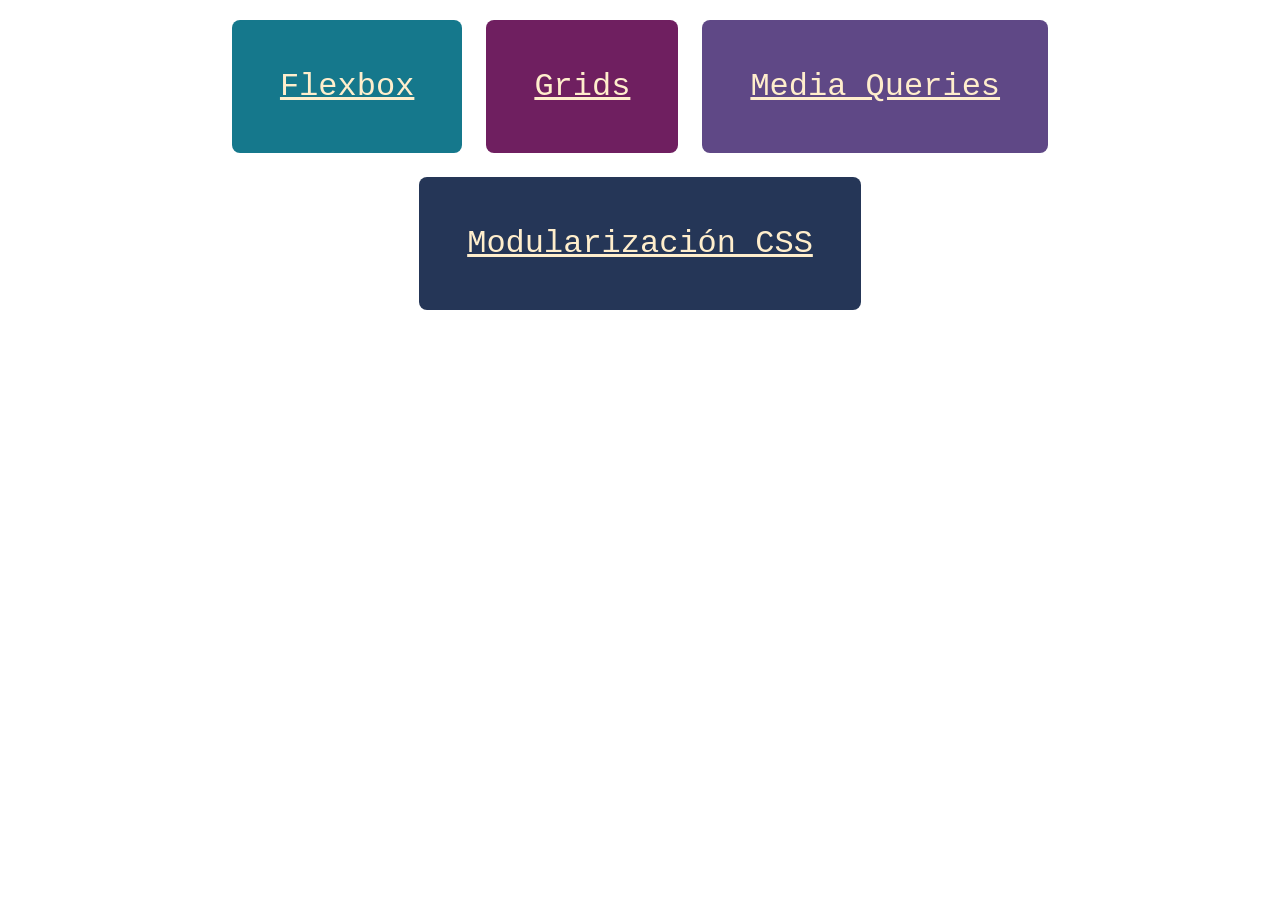
<file: index.html>
<!doctype html>
<html lang="en">
  <head>
    <meta charset="UTF-8" />
    <meta name="viewport" content="width=device-width, initial-scale=1.0" />
    <title>Ejercicios prácticos - Clase 060426</title>
    <link rel="stylesheet" href="./index.css" />
  </head>
  <body>
    <div class="contenedor">
      <a href="./1-flexbox/flexbox.html" class="flexbox">Flexbox</a>
      <a href="./2-grids/grids.html" class="grids">Grids</a>
      <a href="./3-media-queries/media-queries.html" class="media-queries"
        >Media Queries</a
      >
      <a href="./4-modularización/modularizacion.html" class="modularizacion"
        >Modularización CSS</a
      >
    </div>
  </body>
</html>
</file>
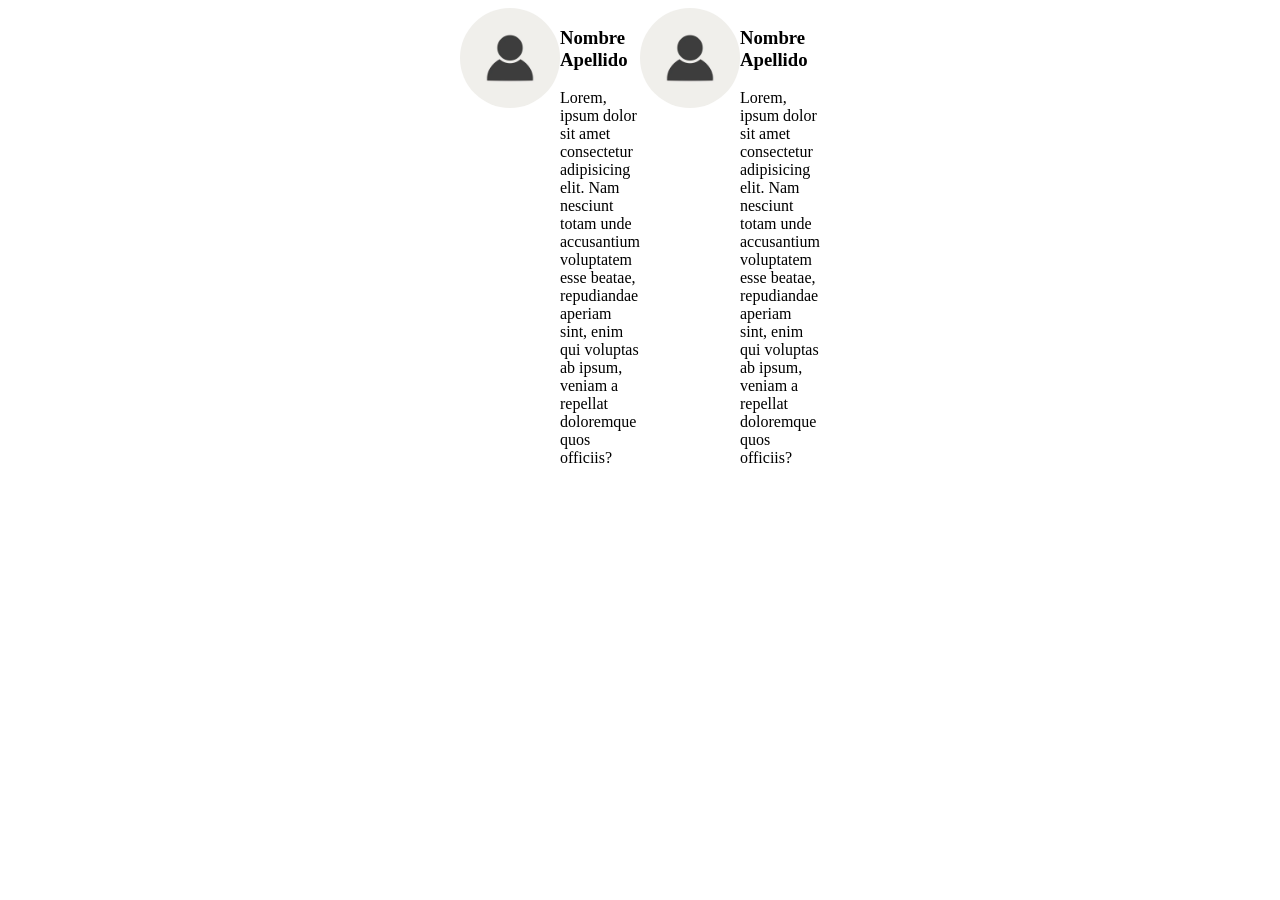
<file: 1-flexbox/flexbox.html>
<!doctype html>
<html lang="en">
  <head>
    <meta charset="UTF-8" />
    <meta name="viewport" content="width=device-width, initial-scale=1.0" />
    <title>Ejemplo 1 - Flexbox</title>
    <link rel="stylesheet" href="./flexbox.css" />
  </head>
  <body>
    <!-- <div class="container">
      <div class="box">1</div>
      <div class="box">2</div>
      <div class="box">3</div>
      <div class="box">4</div>
      <div class="box">5</div>
      <div class="box">6</div>
      <div class="box">7</div>
      <div class="box">8</div>
      <div class="box">9</div>
    </div> -->

    <div class="contenedor-card">
      <div class="card">
        <div class="card-izquierda">
          <img src="./perfil-placeholder.png" alt="" />
        </div>
        <div class="card-derecha">
          <h3>Nombre Apellido</h3>
          <p>
            Lorem, ipsum dolor sit amet consectetur adipisicing elit. Nam
            nesciunt totam unde accusantium voluptatem esse beatae, repudiandae
            aperiam sint, enim qui voluptas ab ipsum, veniam a repellat
            doloremque quos officiis?
          </p>
        </div>
      </div>
      <div class="card">
        <div class="card-izquierda">
          <img src="./perfil-placeholder.png" alt="" />
        </div>
        <div class="card-derecha">
          <h3>Nombre Apellido</h3>
          <p>
            Lorem, ipsum dolor sit amet consectetur adipisicing elit. Nam
            nesciunt totam unde accusantium voluptatem esse beatae, repudiandae
            aperiam sint, enim qui voluptas ab ipsum, veniam a repellat
            doloremque quos officiis?
          </p>
        </div>
      </div>
    </div>
  </body>
</html>
</file>
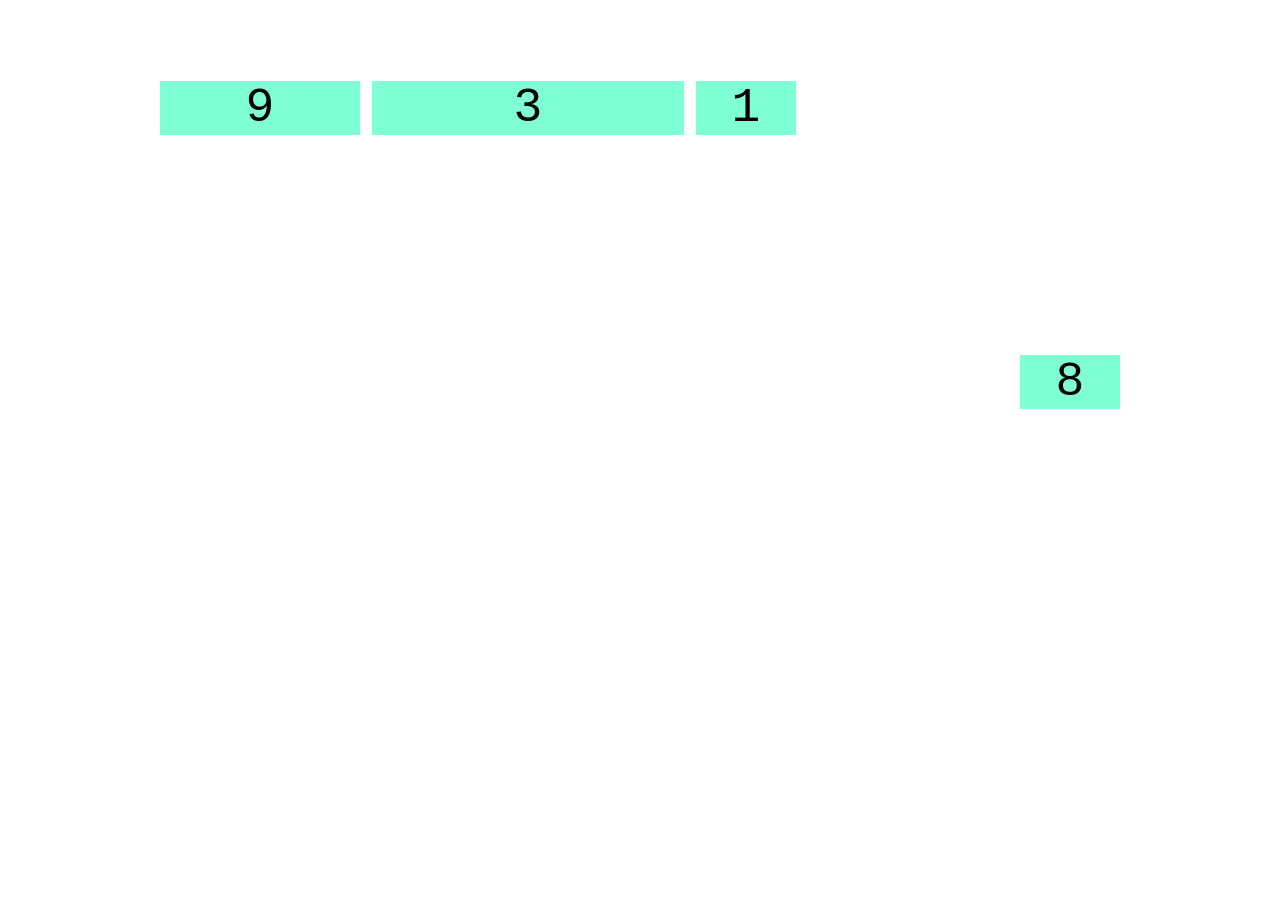
<file: 2-grids/grids.html>
<!doctype html>
<html lang="en">
  <head>
    <meta charset="UTF-8" />
    <meta name="viewport" content="width=device-width, initial-scale=1.0" />
    <title>Document</title>
    <link rel="stylesheet" href="./grids.css" />
  </head>
  <body>
    <div class="container">
      <div class="box" style="grid-area: box-1">1</div>
      <div class="box" style="grid-area: box-2">2</div>
      <div class="box" style="grid-area: box-3">3</div>
      <div class="box" style="grid-area: box-4">4</div>
      <div class="box" style="grid-area: box-5">5</div>
      <div class="box" style="grid-area: box-6">6</div>
      <div class="box" style="grid-area: box-7">7</div>
      <div class="box" style="grid-area: box-8">8</div>
      <div class="box" style="grid-area: box-9">9</div>
    </div>
  </body>
</html>
</file>
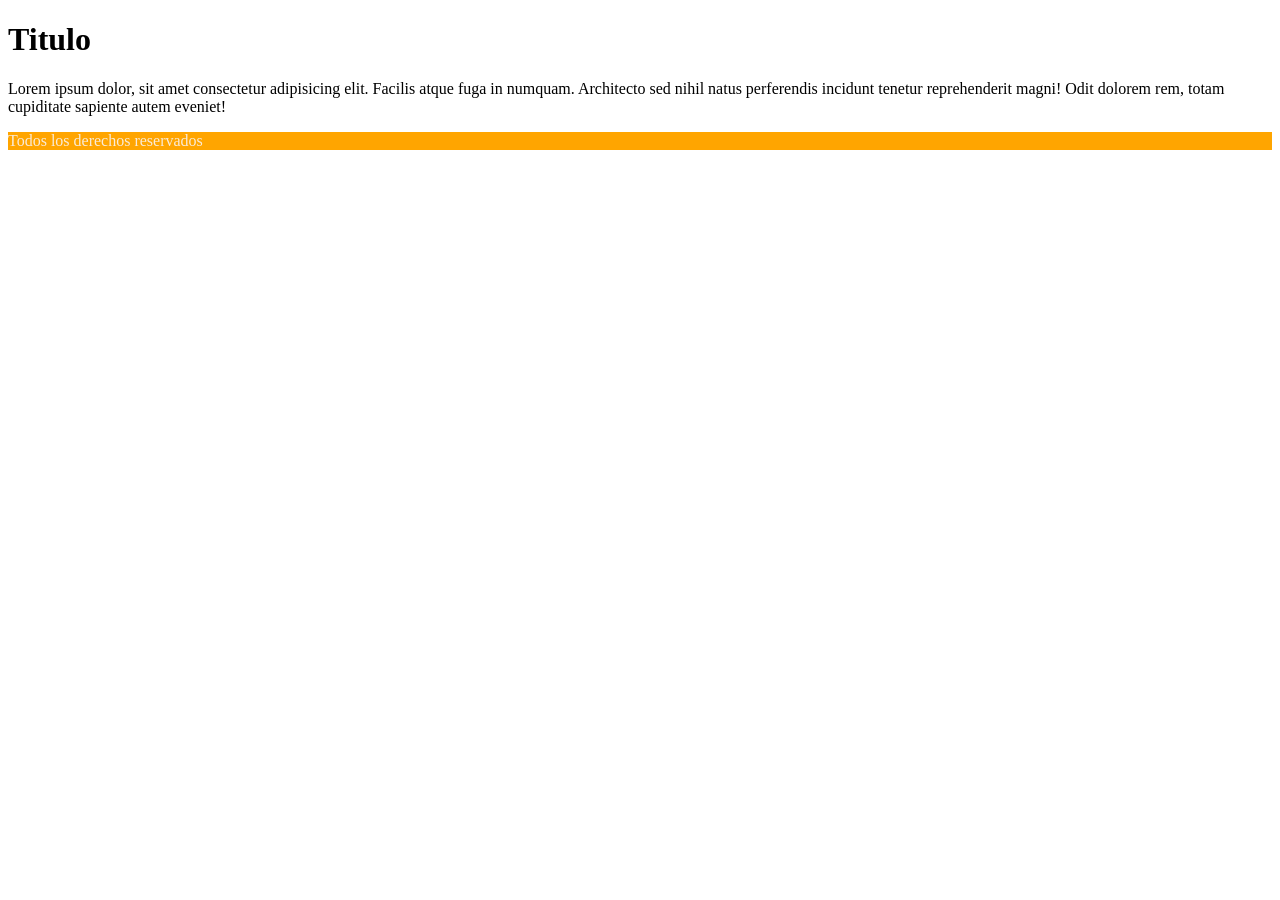
<file: 4-modularización/modularizacion.html>
<!doctype html>
<html lang="en">
  <head>
    <meta charset="UTF-8" />
    <meta name="viewport" content="width=device-width, initial-scale=1.0" />
    <title>Document</title>
    <link rel="stylesheet" href="./css/style.css" />
  </head>
  <body>
    <h1>Titulo</h1>
    <p>
      Lorem ipsum dolor, sit amet consectetur adipisicing elit. Facilis atque
      fuga in numquam. Architecto sed nihil natus perferendis incidunt tenetur
      reprehenderit magni! Odit dolorem rem, totam cupiditate sapiente autem
      eveniet!
    </p>

    <footer>Todos los derechos reservados</footer>
  </body>
</html>
</file>
<file: index.css>
:root {
  --color-texto: #ffeecc;
  --fondo-1: #15788c;
  --fondo-2: #6f1f60;
  --fondo-3: #5f4886;
  --fondo-4: #253657;
  --hover-1: black;
  --hover-2: #bc4a9b;
}
.contenedor {
  display: flex;
  flex-wrap: wrap;
  justify-content: center;
  flex-direction: row;
}

.flexbox,
.grids,
.media-queries,
.modularizacion {
  text-align: center;
  align-items: center;
  justify-content: center;
  color: var(--color-texto);
  font-size: 32px;
  font-family: "Courier New", Courier, monospace;
  margin: 12px;
  padding: 48px;
  border-radius: 8px;
}

.flexbox {
  background-color: var(--fondo-1);
}

.grids {
  background-color: var(--fondo-2);
}

.media-queries {
  background-color: var(--fondo-3);
}

.modularizacion {
  background-color: var(--fondo-4);
}

a:hover,
.flexbox:hover,
.grids:hover,
.media-queries:hover,
.modularizacion:hover {
  color: var(--hover-1);
  background-color: var(--hover-2);
}
</file>
<file: 1-flexbox/flexbox.css>
/* 
1- display - flex
flex-direction - row, row-reverse, column, column-reverse
flex-wrap - nowrap, wrap
flex-flow - flex-direction y flex-wrap en una línea
*/

body {
  display: flex;
  justify-content: center;
  justify-content: center;
}

.container {
  display: flex;
  flex-flow: row wrap;
  gap: 12px;

  justify-content: center;
  align-items: center;
  align-content: flex-end;

  height: 500px;
  width: 500px;
}

.box {
  background-color: aquamarine;
  font-size: 48px;
  font-family: "Courier New", Courier, monospace;

  height: 100px;
  width: 100px;
}

/* justify-content - EJE X -  center, flex-start (default), flex-end, space-around, space-between, space-evenly*/

/* align-items - EJE Y -  normal (default), stretch, center, flex-start, flex-end, baseline */

/* align-content - Cómo alinear los elementos cuando hay más de una línea - 
                 - stretch (default), center, flex-start, lex-end, space-between, space-around, space-evenly */

/* CARD */
.contenedor-card {
  display: flex;

  justify-content: center;
  align-items: center;
}

img {
  height: 100px;
  border-radius: 100%;
}

.card {
  display: flex;
  height: 240px;
  width: 180px;

  flex-direction: row;
  justify-content: center;
  align-items: flex-start;
}

.card-izquierda {
  justify-content: flex-start;
}

.card-derecha {
  align-items: flex-end;
}
</file>
<file: 2-grids/grids.css>
/* display: grid;*/
/* Parte 1: grid-template-columns y grid-template-rows*/
/* Parte 2: grid-auto-columns y grid-auto-rows */
/* Parte 3: grid-template-areas */

.container {
  height: 800px;
  gap: 12px;

  display: grid;
  grid-auto-columns: 200px 100px;
  grid-auto-rows: 200px 50px;

  justify-content: center;
  align-items: center;

  grid-template-areas: "box-9 box-3 box-3 box-1";
}

.box {
  background-color: aquamarine;
  display: flex;
  justify-content: center;
  align-items: center;
  font-size: 48px;
  font-family: "Courier New", Courier, monospace;
}
</file>
<file: 4-modularización/css/style.css>
@import url(./components/footer.css);
</file>
